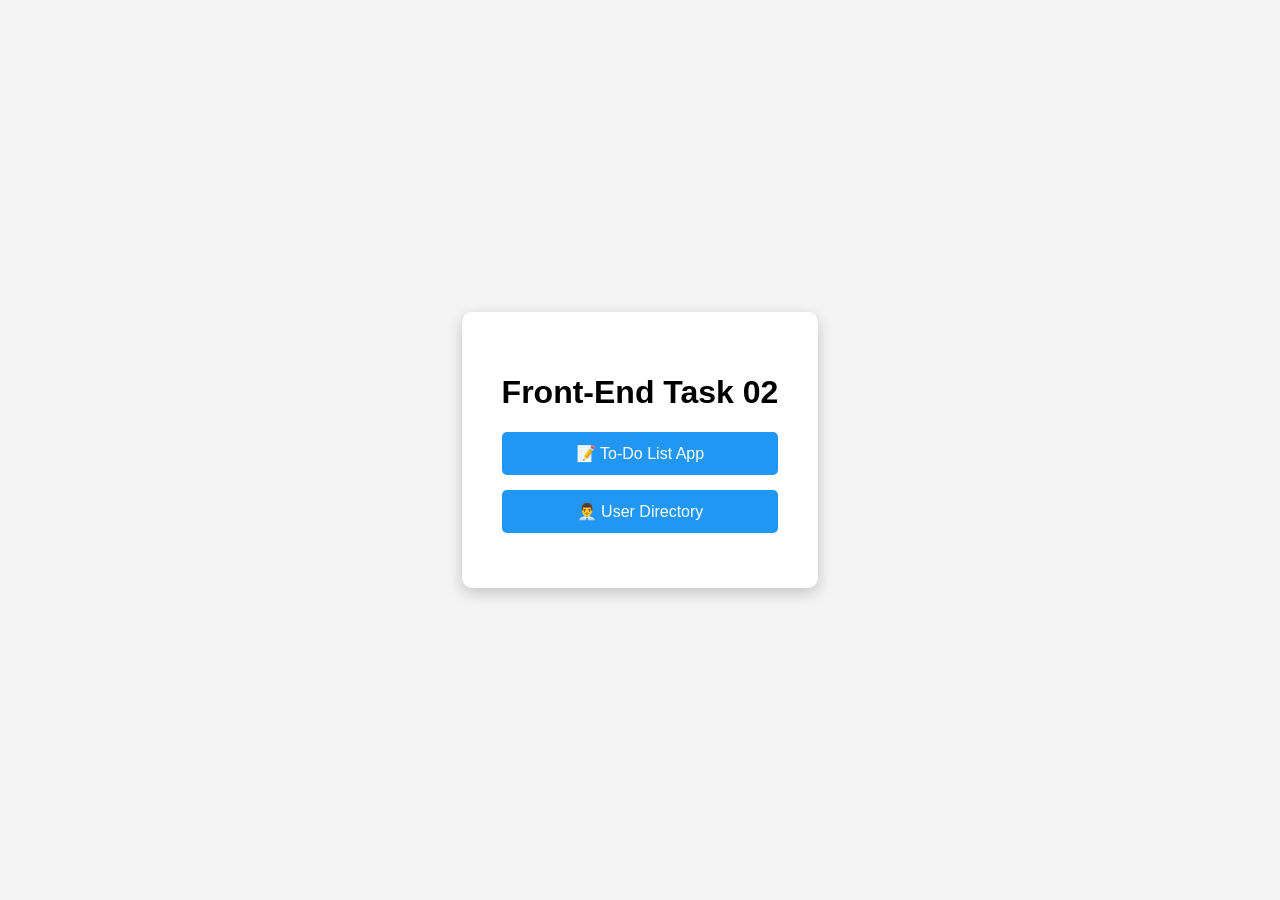
<file: index.html>
<!DOCTYPE html>
<html lang="en">
<head>
    <meta charset="UTF-8">
    <meta name="viewport" content="width=device-width, initial-scale=1.0">
    <title>Front-End Task 02</title>

    <style>
        body{
            font-family:Arial,sans-serif;
            background:#f4f4f4;
            display:flex;
            justify-content:center;
            align-items:center;
            height:100vh;
            margin:0;
        }

        .container{
            text-align:center;
            background:white;
            padding:40px;
            border-radius:10px;
            box-shadow:0 5px 15px rgba(0,0,0,.2);
        }

        a{
            display:block;
            margin:15px 0;
            text-decoration:none;
            background:#2196F3;
            color:white;
            padding:12px;
            border-radius:5px;
        }

        a:hover{
            background:#1565C0;
        }
    </style>

</head>
<body>

<div class="container">

<h1>Front-End Task 02</h1>

<a href="todo-list-app/">📝 To-Do List App</a>

<a href="user-directory/">👨‍💼 User Directory</a>

</div>

</body>
</html>
</file>
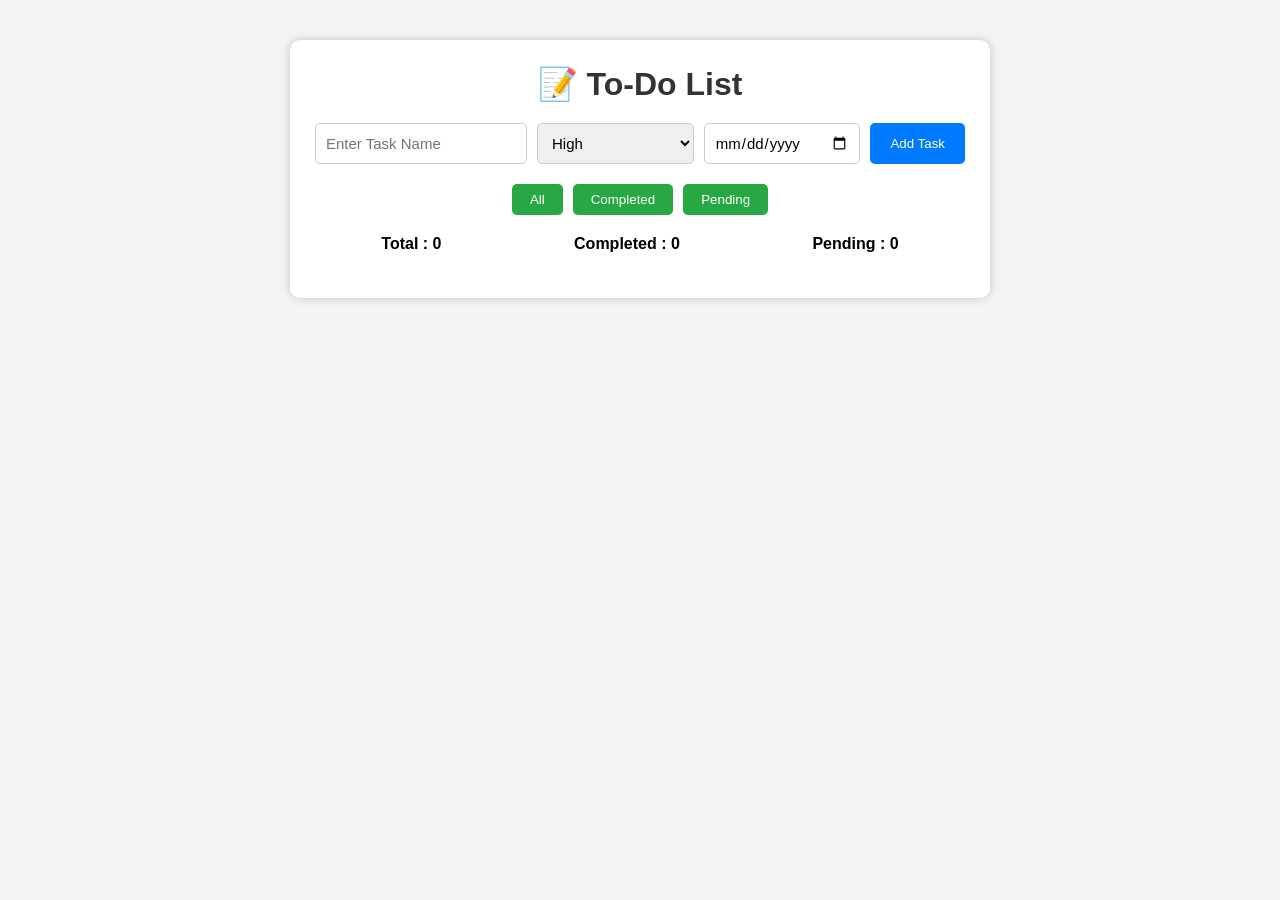
<file: todo-list-app/index.html>
<!doctype html>
<html lang="en">
  <head>
    <meta charset="UTF-8" />
    <meta name="viewport" content="width=device-width, initial-scale=1.0" />
    <title>To-Do List App</title>
    <link rel="stylesheet" href="style.css" />
  </head>
  <body>
    <div class="container">
      <h1>📝 To-Do List</h1>

      <!-- Task Form -->
      <div class="task-form">
        <input type="text" id="taskName" placeholder="Enter Task Name" />

        <select id="priority">
          <option value="High">High</option>
          <option value="Medium">Medium</option>
          <option value="Low">Low</option>
        </select>

        <input type="date" id="dueDate" />

        <button id="addBtn">Add Task</button>
      </div>

      <!-- Filters -->
      <div class="filters">
        <button id="allBtn">All</button>

        <button id="completedBtn">Completed</button>

        <button id="pendingBtn">Pending</button>
      </div>

      <!-- Task Counts -->
      <div class="counts">
        <p>
          Total :
          <span id="totalCount">0</span>
        </p>

        <p>
          Completed :
          <span id="completedCount">0</span>
        </p>

        <p>
          Pending :
          <span id="pendingCount">0</span>
        </p>
      </div>

      <!-- Task List -->
      <div id="taskList"></div>
    </div>

    <script src="script.js"></script>
  </body>
</html>
</file>
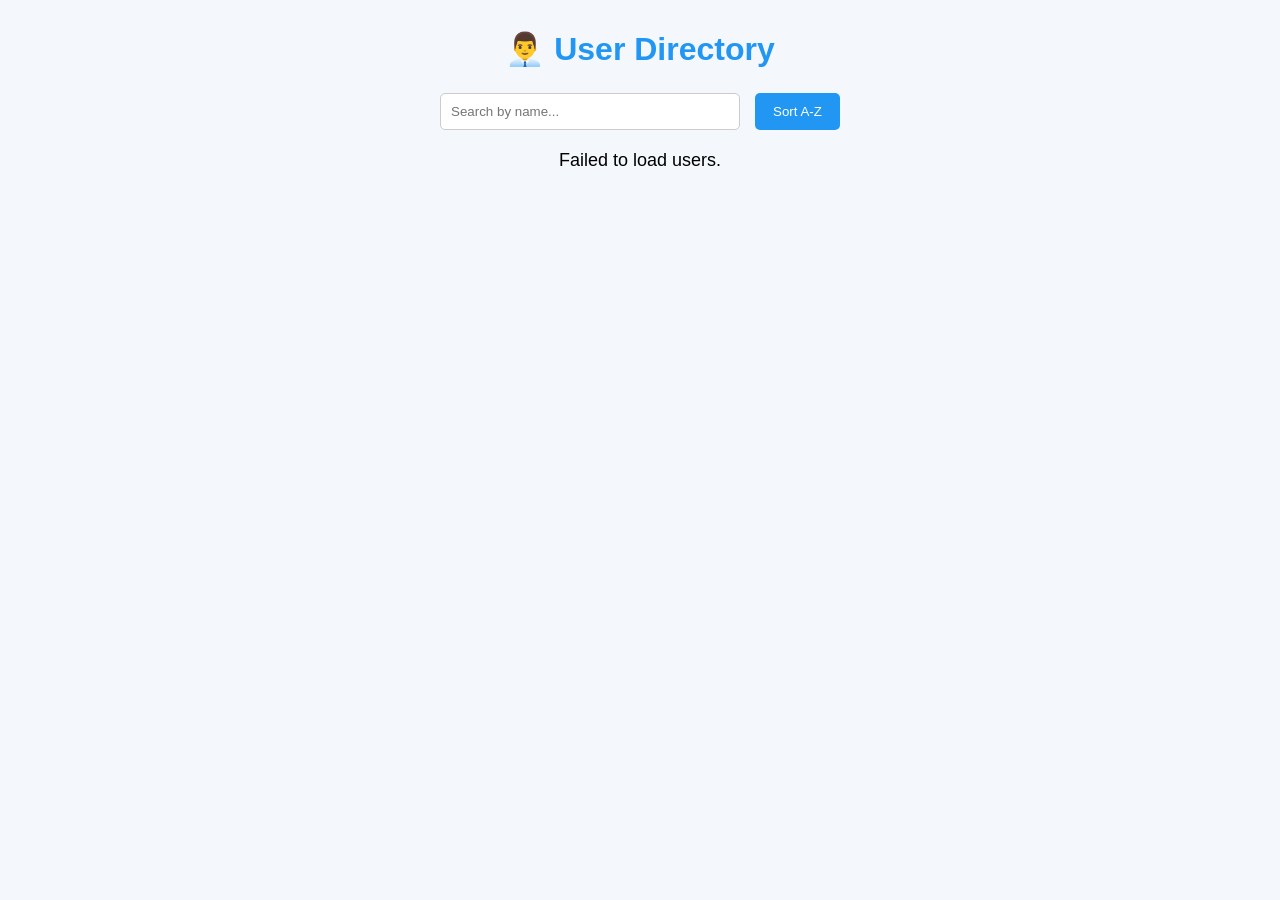
<file: user-directory/index.html>
<!doctype html>
<html lang="en">
  <head>
    <meta charset="UTF-8" />
    <meta name="viewport" content="width=device-width, initial-scale=1.0" />
    <title>User Directory</title>
    <link rel="stylesheet" href="style.css" />
  </head>
  <body>
    <div class="container">
      <h1>👨‍💼 User Directory</h1>

      <div class="controls">
        <input type="text" id="search" placeholder="Search by name..." />

        <button id="sortBtn">Sort A-Z</button>
      </div>

      <p id="loading">Loading users...</p>

      <div id="userContainer"></div>
    </div>

    <script src="script.js"></script>
  </body>
</html>
</file>
<file: todo-list-app/style.css>
* {
  margin: 0;
  padding: 0;
  box-sizing: border-box;
  font-family: Arial, Helvetica, sans-serif;
}

body {
  background: #f4f4f4;
  display: flex;
  justify-content: center;
  padding: 40px;
}

.container {
  width: 700px;
  background: white;
  padding: 25px;
  border-radius: 10px;
  box-shadow: 0 0 10px rgba(0, 0, 0, 0.2);
}

h1 {
  text-align: center;
  margin-bottom: 20px;
  color: #333;
}

.task-form {
  display: flex;
  gap: 10px;
  flex-wrap: wrap;
  margin-bottom: 20px;
}

.task-form input,
.task-form select {
  flex: 1;
  padding: 10px;
  border: 1px solid #ccc;
  border-radius: 5px;
  font-size: 15px;
}

.task-form button {
  padding: 10px 20px;
  background: #007bff;
  color: white;
  border: none;
  border-radius: 5px;
  cursor: pointer;
}

.task-form button:hover {
  background: #0056b3;
}

.filters {
  display: flex;
  justify-content: center;
  gap: 10px;
  margin-bottom: 20px;
}

.filters button {
  padding: 8px 18px;
  border: none;
  background: #28a745;
  color: white;
  border-radius: 5px;
  cursor: pointer;
}

.filters button:hover {
  background: #1e7e34;
}

.counts {
  display: flex;
  justify-content: space-around;
  margin-bottom: 20px;
  font-weight: bold;
}

#taskList {
  display: flex;
  flex-direction: column;
  gap: 15px;
}

.task-card {
  border: 1px solid #ddd;
  border-left: 5px solid #007bff;
  padding: 15px;
  border-radius: 6px;
  background: #fafafa;
  transition: 0.3s;
}

.task-card:hover {
  box-shadow: 0 4px 10px rgba(0, 0, 0, 0.15);
}

.task-card h3 {
  margin-bottom: 8px;
}

.task-card p {
  margin: 5px 0;
}

.task-actions {
  margin-top: 10px;
}

.task-actions button {
  margin-right: 8px;
  padding: 7px 12px;
  border: none;
  border-radius: 5px;
  cursor: pointer;
}

.complete-btn {
  background: #28a745;
  color: white;
}

.complete-btn:hover {
  background: #218838;
}

.edit-btn {
  background: orange;
  color: white;
}

.edit-btn:hover {
  background: darkorange;
}

.delete-btn {
  background: red;
  color: white;
}

.delete-btn:hover {
  background: darkred;
}

/* Completed task style */
.completed {
  background: #e8f5e9;
  border-left: 5px solid #28a745;
}
</file>
<file: user-directory/style.css>
* {
  margin: 0;
  padding: 0;
  box-sizing: border-box;
  font-family: Arial, sans-serif;
}

body {
  background: #f4f7fb;
  padding: 30px;
}

.container {
  max-width: 1200px;
  margin: auto;
}

h1 {
  text-align: center;
  color: #2196f3;
  margin-bottom: 25px;
}

.controls {
  display: flex;
  justify-content: center;
  gap: 15px;
  margin-bottom: 20px;
}

input {
  width: 300px;
  padding: 10px;
  border: 1px solid #ccc;
  border-radius: 5px;
}

button {
  background: #2196f3;
  color: white;
  border: none;
  padding: 10px 18px;
  border-radius: 5px;
  cursor: pointer;
}

button:hover {
  background: #1565c0;
}

#loading {
  text-align: center;
  font-size: 18px;
  margin: 20px;
}

#userContainer {
  display: grid;
  grid-template-columns: repeat(auto-fit, minmax(280px, 1fr));
  gap: 20px;
}

.card {
  background: white;
  border-radius: 10px;
  padding: 20px;
  box-shadow: 0 5px 15px rgba(0, 0, 0, 0.1);
  border-left: 5px solid #2196f3;
}

.card h2 {
  color: #2196f3;
  margin-bottom: 10px;
}

.card p {
  margin: 6px 0;
}
</file>
